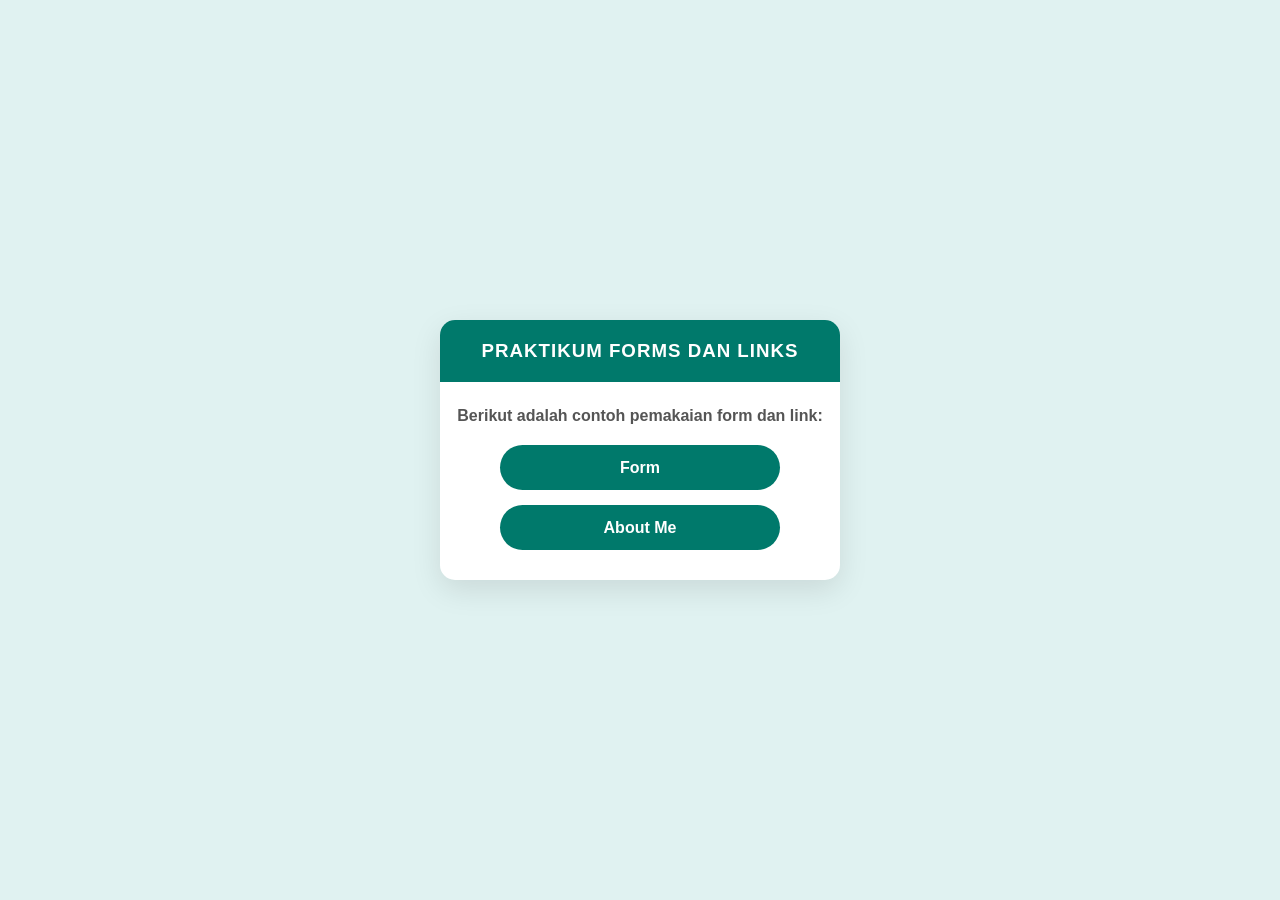
<file: index.html>
<!doctype html>
<html lang="id">
  <head>
    <meta charset="UTF-8" />
    <title>Praktikum 7 - Halaman Utama</title>
    <link rel="stylesheet" href="style.css" />
  </head>
  <body>
    <section class="container">
      <div class="box">
        <h3>Praktikum Forms dan Links</h3>
      </div>
      <div class="main-content">
        <p><strong>Berikut adalah contoh pemakaian form dan link:</strong></p>
        <div class="btn-group">
          <a href="form.html" class="pendaftaran">Form</a>
          <a href="about_me.html" class="pendaftaran">About Me</a>
        </div>
      </div>
    </section>
  </body>
</html>
</file>
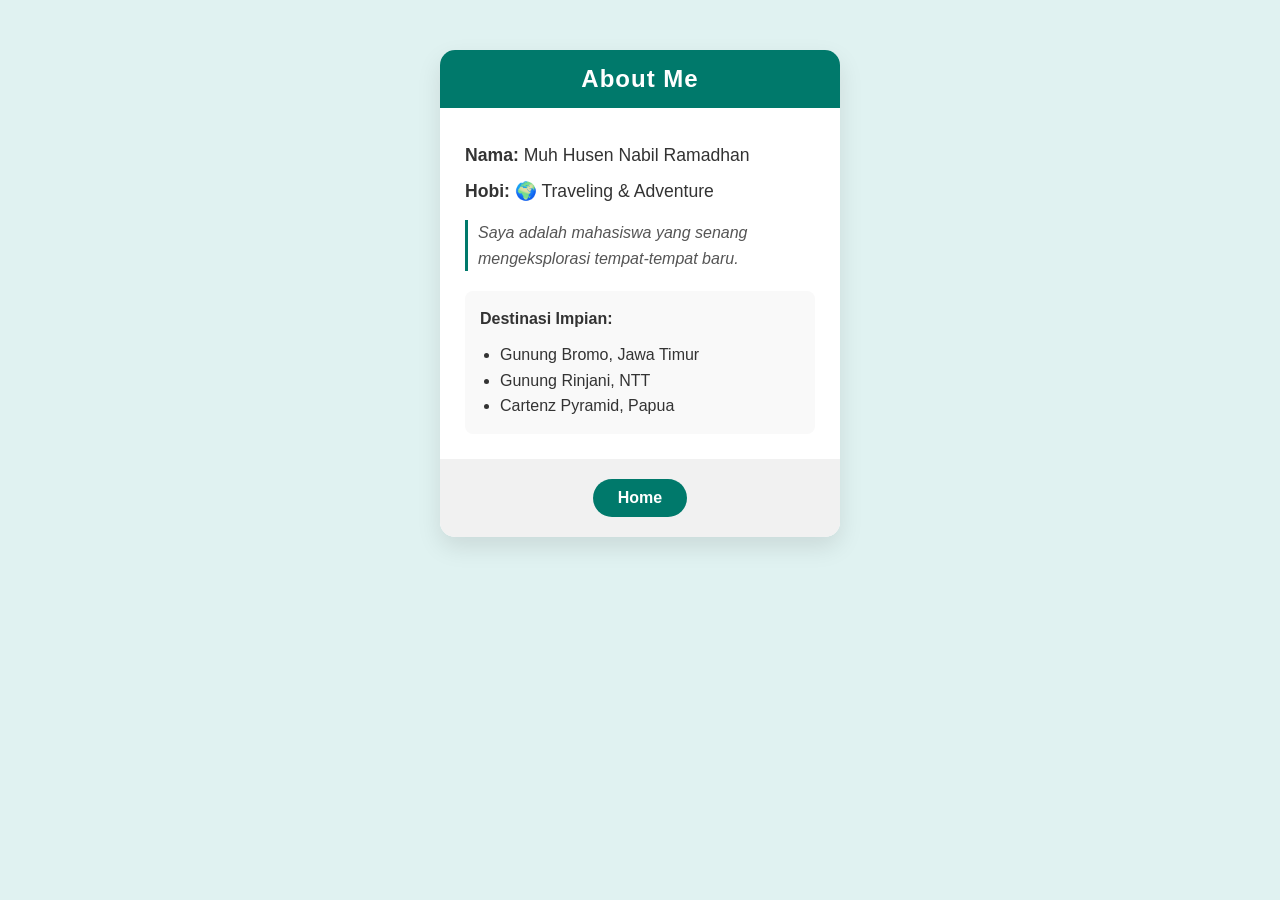
<file: about_me.html>
<!doctype html>
<html lang="id">
  <head>
    <meta charset="UTF-8" />
    <title>About Me - Traveling</title>
    <link rel="stylesheet" href="about_me.css" />
  </head>
  <body>
    <section class="about-container">
      <div class="header">
        <h2>About Me</h2>
      </div>

      <div class="content">
        <div class="profile-info">
          <p><strong>Nama:</strong> Muh Husen Nabil Ramadhan</p>
          <p><strong>Hobi:</strong> 🌍 Traveling & Adventure</p>
        </div>

        <p class="bio">
          Saya adalah mahasiswa yang senang mengeksplorasi tempat-tempat baru.
        </p>

        <div class="travel-list">
          <strong>Destinasi Impian:</strong>
          <ul>
            <li>Gunung Bromo, Jawa Timur</li>
            <li>Gunung Rinjani, NTT</li>
            <li>Cartenz Pyramid, Papua</li>
          </ul>
        </div>
      </div>

      <div class="footer">
        <a href="index.html" class="back-btn">Home</a>
      </div>
    </section>
  </body>
</html>
</file>
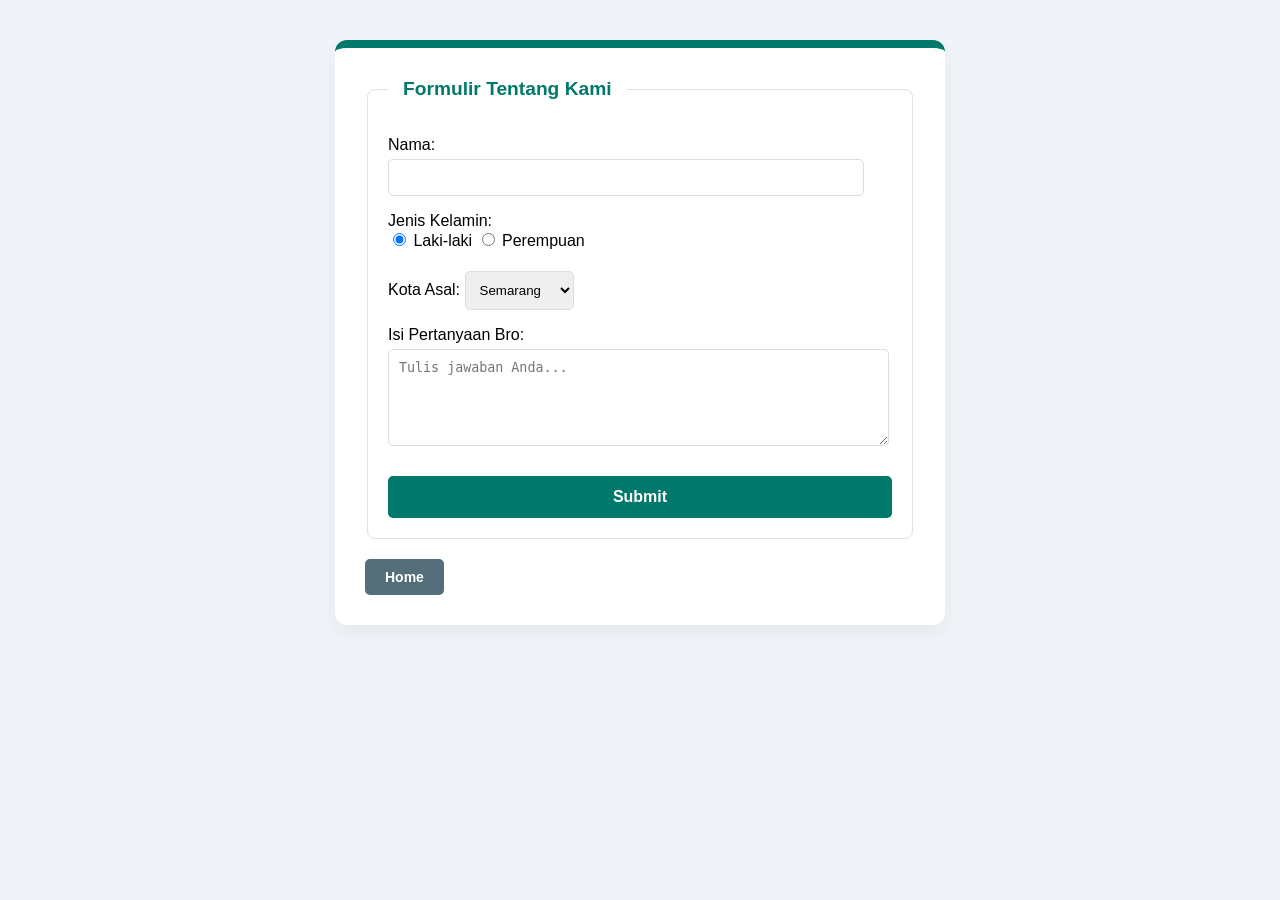
<file: form.html>
<!doctype html>
<html lang="id">
  <head>
    <meta charset="UTF-8" />
    <title>Formulir Pertanyaan Tentang Kami</title>
    <link rel="stylesheet" href="form.css" />
  </head>
  <body>
    <form>
      <fieldset>
        <legend>Formulir Tentang Kami</legend>
        <p>Nama: <input type="text" name="nama" style="width: 90%" /></p>

        <p>
          Jenis Kelamin:<br />
          <input type="radio" name="jk" value="L" checked /> Laki-laki
          <input type="radio" name="jk" value="P" /> Perempuan
        </p>

        <p>
          Kota Asal:
          <select name="kota">
            <option>Semarang</option>
            <option>Bandung</option>
            <option>Yogyakarta</option>
          </select>
        </p>

        <p>
          Isi Pertanyaan Bro:<br />
          <textarea
            rows="5"
            style="width: 95%"
            placeholder="Tulis jawaban Anda..."
          ></textarea>
        </p>

        <input type="submit" value="Submit" />
      </fieldset>
      <a href="index.html" class="back">Home</a>
    </form>
  </body>
</html>
</file>
<file: style.css>
body {
  font-family: "Segoe UI", Tahoma, Geneva, Verdana, sans-serif;
  margin: 0;
  padding: 0;
  display: flex;
  justify-content: center;
  align-items: center;
  min-height: 100vh;
  background-color: #e0f2f1; /* Hijau toska sangat muda */
}

.container {
  background-color: white;
  width: 400px;
  border-radius: 15px;
  overflow: hidden;
  box-shadow: 0 10px 30px rgba(0, 0, 0, 0.1);
  text-align: center;
  padding-bottom: 30px;
}

.box {
  background-color: #00796b; /* Hijau petualang [cite: 162] */
  color: white;
  padding: 20px;
  margin-bottom: 25px;
}

.box h3 {
  margin: 0;
  text-transform: uppercase;
  letter-spacing: 1px;
}

.main-content p {
  color: #555;
  margin-bottom: 20px;
}

.btn-group {
  display: flex;
  flex-direction: column;
  align-items: center;
  gap: 15px;
}

.pendaftaran {
  background-color: #00796b;
  color: white !important;
  text-decoration: none;
  width: 280px;
  height: 45px;
  display: flex;
  align-items: center;
  justify-content: center;
  border-radius: 25px;
  font-weight: bold;
  transition: all 0.3s ease;
}

.pendaftaran:hover {
  background-color: #004d40;
  transform: translateY(-3px);
  box-shadow: 0 5px 15px rgba(0, 0, 0, 0.2);
}
</file>
<file: about_me.css>
body {
  font-family: "Segoe UI", Tahoma, Geneva, Verdana, sans-serif;
  display: flex;
  justify-content: center;
  padding: 50px 20px;
  background-color: #e0f2f1; /* Hijau toska muda */
  margin: 0;
}

.about-container {
  background-color: white;
  width: 100%;
  max-width: 400px;
  border-radius: 15px;
  overflow: hidden;
  box-shadow: 0 10px 25px rgba(0, 0, 0, 0.1);
  display: flex;
  flex-direction: column;
}

.header {
  background-color: #00796b; /* Hijau petualang */
  color: white;
  text-align: center;
  padding: 15px;
}

.header h2 {
  margin: 0;
  letter-spacing: 1px;
}

.content {
  padding: 25px;
  line-height: 1.6;
  color: #333;
}

.profile-info p {
  margin: 8px 0;
  font-size: 1.1em;
}

.bio {
  margin-top: 15px;
  font-style: italic;
  color: #555;
  border-left: 3px solid #00796b;
  padding-left: 10px;
}

.travel-list {
  margin-top: 20px;
  background: #f9f9f9;
  padding: 15px;
  border-radius: 8px;
}

.travel-list ul {
  margin: 10px 0 0 20px;
  padding: 0;
}

.footer {
  padding: 20px;
  text-align: center;
  background-color: #f1f1f1;
}

.back-btn {
  background-color: #00796b;
  color: white;
  text-decoration: none;
  padding: 10px 25px;
  border-radius: 25px; /* Button lebih bulat */
  font-weight: bold;
  display: inline-block;
  transition:
    transform 0.2s,
    background-color 0.2s;
}

.back-btn:hover {
  background-color: #004d40;
  transform: translateY(-2px);
}
</file>
<file: form.css>
body {
  font-family: "Segoe UI", Tahoma, Geneva, Verdana, sans-serif;
  background-color: #f0f4f8; /* Biru abu-abu muda [cite: 231] */
  padding: 40px 20px;
  margin: 0;
}

form {
  max-width: 550px;
  margin: 0 auto;
  background-color: white;
  padding: 30px;
  border-radius: 12px;
  box-shadow: 0 8px 20px rgba(0, 0, 0, 0.05);
  border-top: 8px solid #00796b; /* Aksen warna di bagian atas */
}

fieldset {
  border: 1px solid #e0e0e0;
  border-radius: 8px;
  padding: 20px;
}

legend {
  font-weight: bold;
  color: #00796b;
  padding: 0 15px;
  font-size: 1.2em;
}

/* Mempercantik tampilan input */
input[type="text"],
input[type="password"],
select,
textarea {
  border: 1px solid #ddd;
  border-radius: 5px;
  padding: 10px;
  margin-top: 5px;
  transition: border-color 0.3s;
}

input:focus,
textarea:focus {
  border-color: #00796b;
  outline: none;
}

input[type="submit"] {
  background-color: #00796b;
  color: white;
  border: none;
  padding: 12px 25px;
  border-radius: 5px;
  cursor: pointer;
  font-weight: bold;
  font-size: 16px;
  width: 100%;
  margin-top: 10px;
  transition: background 0.3s;
}

input[type="submit"]:hover {
  background-color: #004d40;
}

.back {
  display: inline-flex;
  margin-top: 20px;
  background-color: #546e7a; /* Warna abu-abu kebiruan untuk tombol home */
  color: white;
  text-decoration: none;
  padding: 10px 20px;
  align-items: center;
  justify-content: center;
  border-radius: 5px;
  font-size: 14px;
  font-weight: bold;
  transition: background 0.3s;
}

.back:hover {
  background-color: #37474f;
}
</file>
